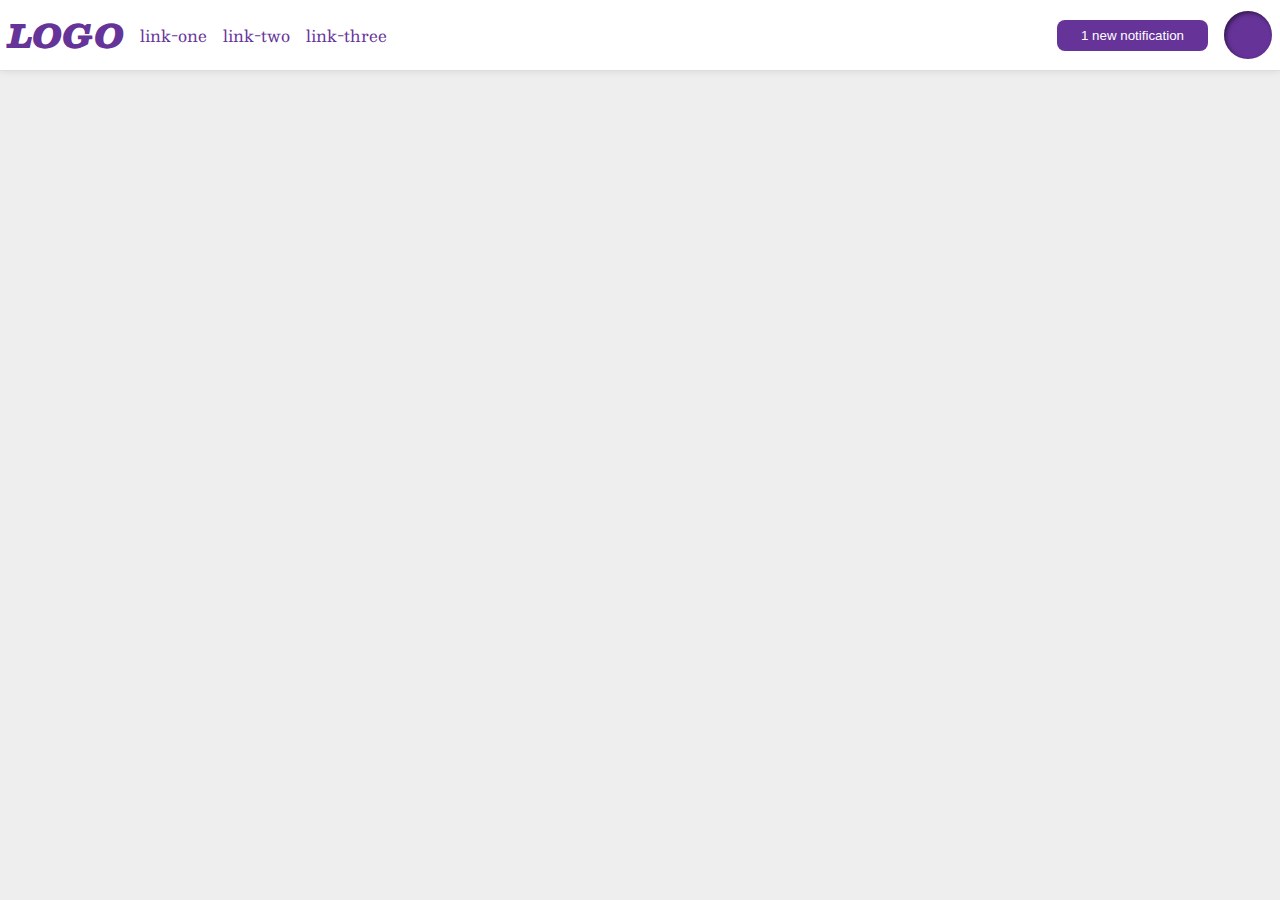
<file: flex/03-flex-header-2/index.html>
<!DOCTYPE html>
<html lang="en">
<head>
  <meta charset="UTF-8">
  <meta http-equiv="X-UA-Compatible" content="IE=edge">
  <meta name="viewport" content="width=device-width, initial-scale=1.0">
  <title>Flex Header 2</title>
  <link rel="stylesheet" href="style.css">
</head>
<body>
  <div class="header">
    <div class = "left">
    <div class="logo">
      LOGO
    </div>
    <ul class="links">
      <li><a href="google.com">link-one</a></li>
      <li><a href="google.com">link-two</a></li>
      <li><a href="google.com">link-three</a></li>
    </ul>
    </div>
    <div class = "right">
    <button class="notifications">
      1 new notification
    </button>
    <div class="profile-image"></div>
  </div>
  </div>
</body>
</html>
</file>
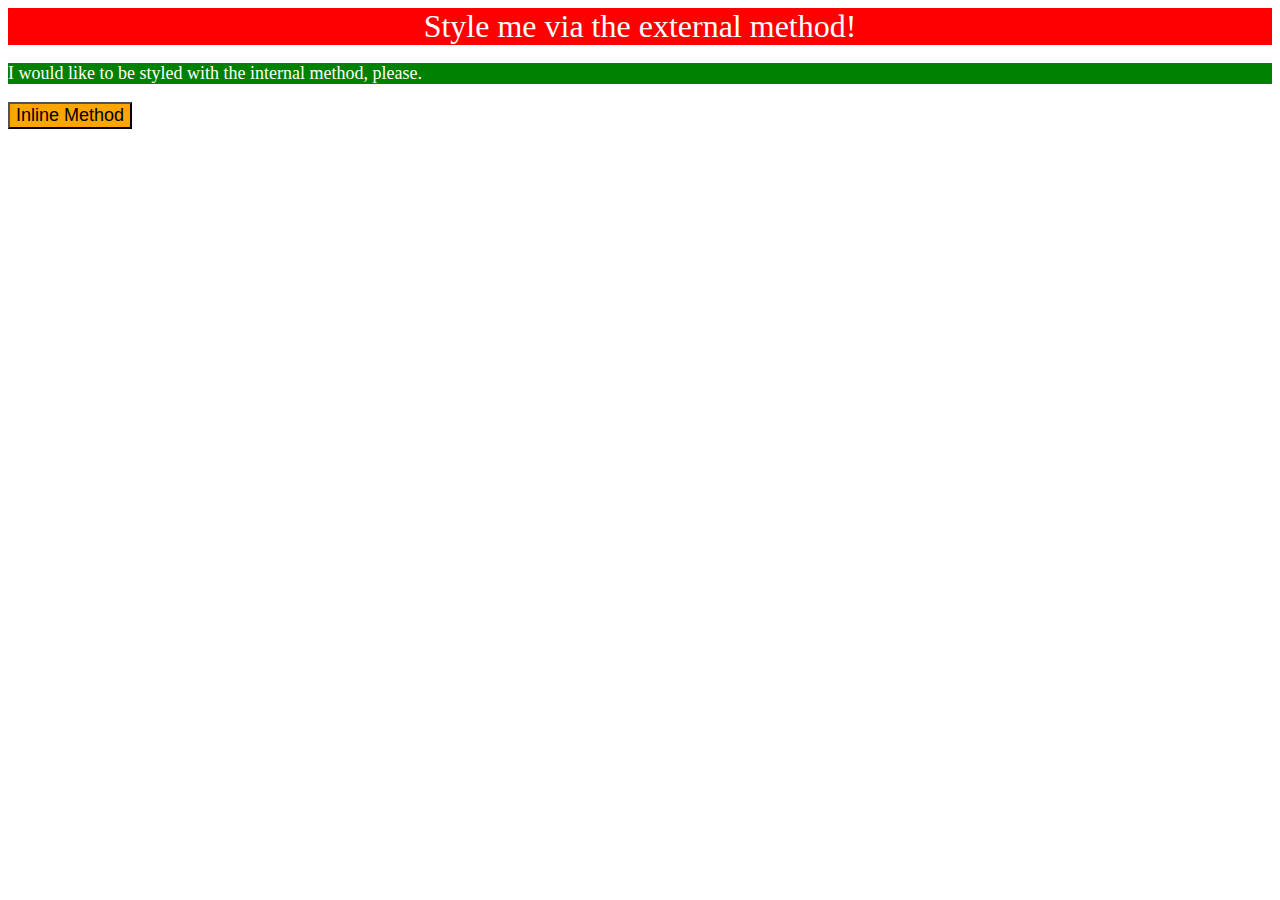
<file: foundations/01-css-methods/index.html>
<!DOCTYPE html>
<html lang="en">
<head>
  <meta charset="UTF-8">
  <meta http-equiv="X-UA-Compatible" content="IE=edge">
  <meta name="viewport" content="width=device-width, initial-scale=1.0">
  <title>Methods for Adding CSS</title>
  <link rel="stylesheet" href="style.css">
  <style>
    p{
      background-color: green;
      color: white;
      font-size: 18px;
    }
  </style>
</head>
<body>
  <div>Style me via the external method!</div>
  <p>I would like to be styled with the internal method, please.</p>
  <button style = "background-color: orange; font-size: 18px;">Inline Method</button>
</body>
</html>
</file>
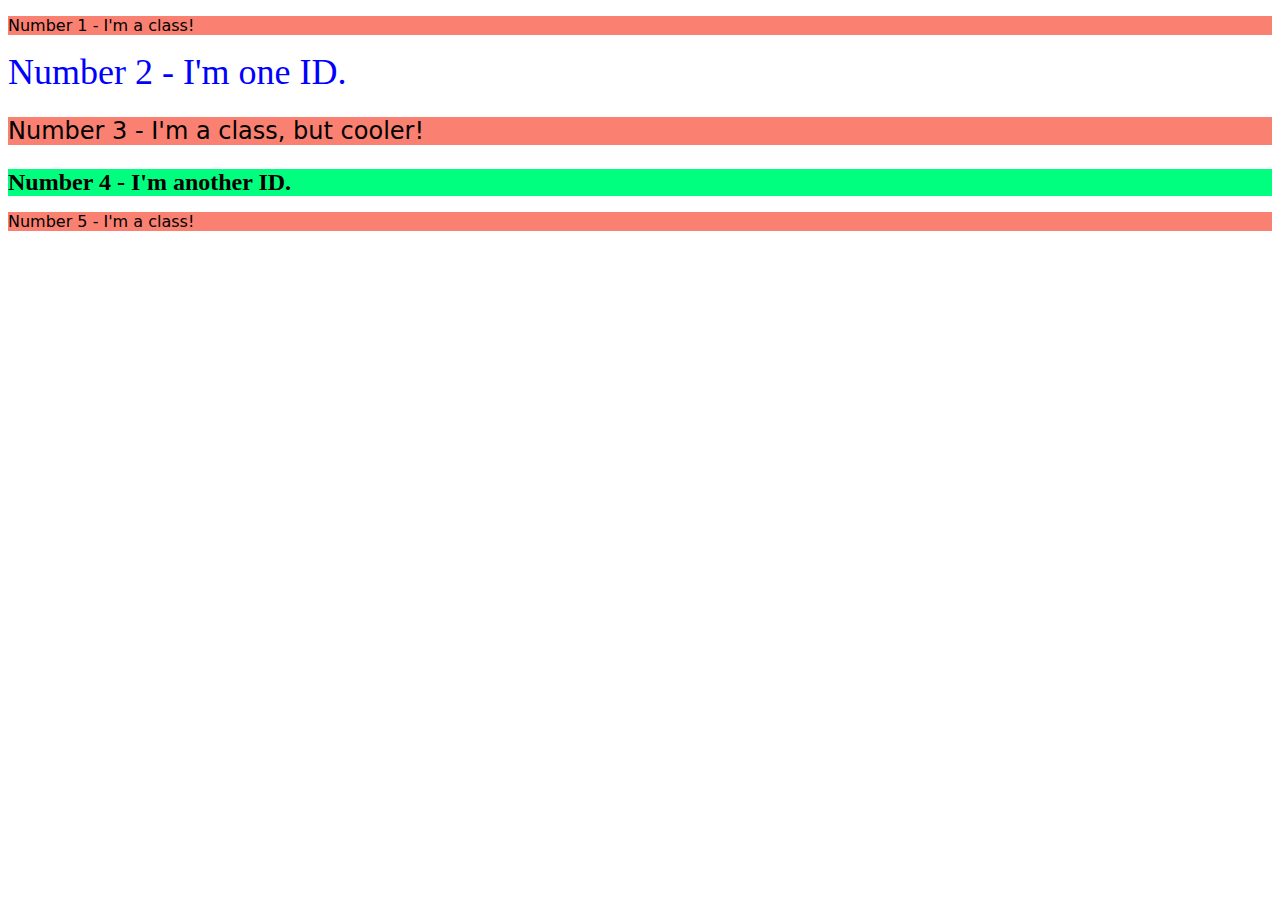
<file: foundations/02-class-id-selectors/index.html>
<!DOCTYPE html>
<html lang="en">
<head>
  <meta charset="UTF-8">
  <meta http-equiv="X-UA-Compatible" content="IE=edge">
  <meta name="viewport" content="width=device-width, initial-scale=1.0">
  <title>Class and ID Selectors</title>
  <link rel="stylesheet" href="style.css">
</head>
<body>
  <p class = "p-odd">Number 1 - I'm a class!</p>
  <div id = "div-1">Number 2 - I'm one ID.</div>
  <p class = "p-odd p-three">Number 3 - I'm a class, but cooler!</p>
  <div id = "div-2">Number 4 - I'm another ID.</div>
  <p class = "p-odd">Number 5 - I'm a class!</p>
</body>
</html>
</file>
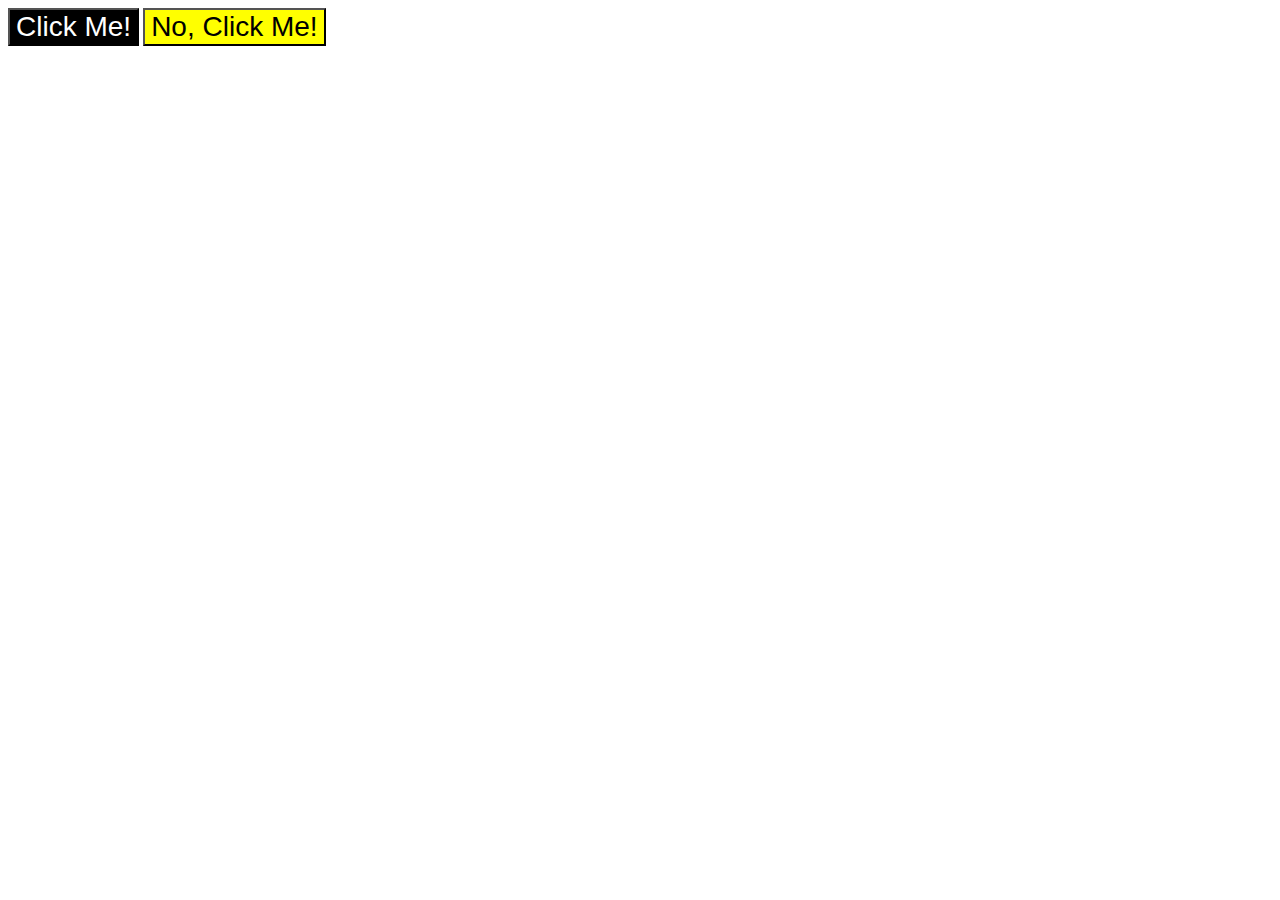
<file: foundations/03-grouping-selectors/index.html>
<!DOCTYPE html>
<html lang="en">
<head>
  <meta charset="UTF-8">
  <meta http-equiv="X-UA-Compatible" content="IE=edge">
  <meta name="viewport" content="width=device-width, initial-scale=1.0">
  <title>Grouping Selectors</title>
  <link rel="stylesheet" href="style.css">
</head>
<body>
  <button class = "button1">Click Me!</button>
  <button class = "button2">No, Click Me!</button>
</body>
</html>
</file>
<file: flex/03-flex-header-2/style.css>
/* this is some magical font-importing.  
you'll learn about it later. */
@import url('https://fonts.googleapis.com/css2?family=Besley:ital,wght@0,400;1,900&display=swap');

body {
  margin: 0;
  background: #eee;
  font-family: Besley, serif;
}

.header {
  background: white;
  border-bottom: 1px solid #ddd;
  box-shadow: 0 0 8px rgba(0,0,0,.1);
  display: flex;
  justify-content: space-between;
  padding: 8px;
}

.left, .right{
  display: flex;
  align-items: center;
  gap: 16px;
}

.profile-image {
  background: rebeccapurple;
  box-shadow: inset 2px 2px 4px rgba(0,0,0,.5);
  border-radius: 50%;
  width: 48px;
  height:  48px;
}

.logo {
  color: rebeccapurple;
  font-size: 32px;
  font-weight: 900;
  font-style: italic;
}

button {
  border: none;
  border-radius: 8px;
  background: rebeccapurple;
  color: white;
  padding: 8px 24px;
}

a {
  /* this removes the line under our links */
  text-decoration: none;
  color: rebeccapurple;
}

ul {
  list-style-type: none;
  display: flex;
  margin: 0px;
  padding: 0px;
  gap: 16px;
}
</file>
<file: foundations/01-css-methods/style.css>
div {
    background-color: red;
    color: white;
    font-size: 32px;
    text-align: center;
    font-weight: 700px;
}
</file>
<file: foundations/02-class-id-selectors/style.css>
.p-odd{
    background-color: #FA8072;
    font-family: Verdana, DejaVu Sans, sans-serif;
}

#div-1{
    color: #0000FF;
    font-size: 36px;
}
.p-three{
    font-size: 24px;
}
#div-2{
    background-color:#00ff7f;
    font-size: 24px;
    font-weight: bold;
}
</file>
<file: foundations/03-grouping-selectors/style.css>
.button1,
.button2{
    font-size: 28px;
    font-family: Helvetica, "Times New Roman", sans-serif;
}
.button1{
    background-color: #000000;
    color: #FFFFFF;
}
.button2{
    background-color:#ffff00;
}
</file>
